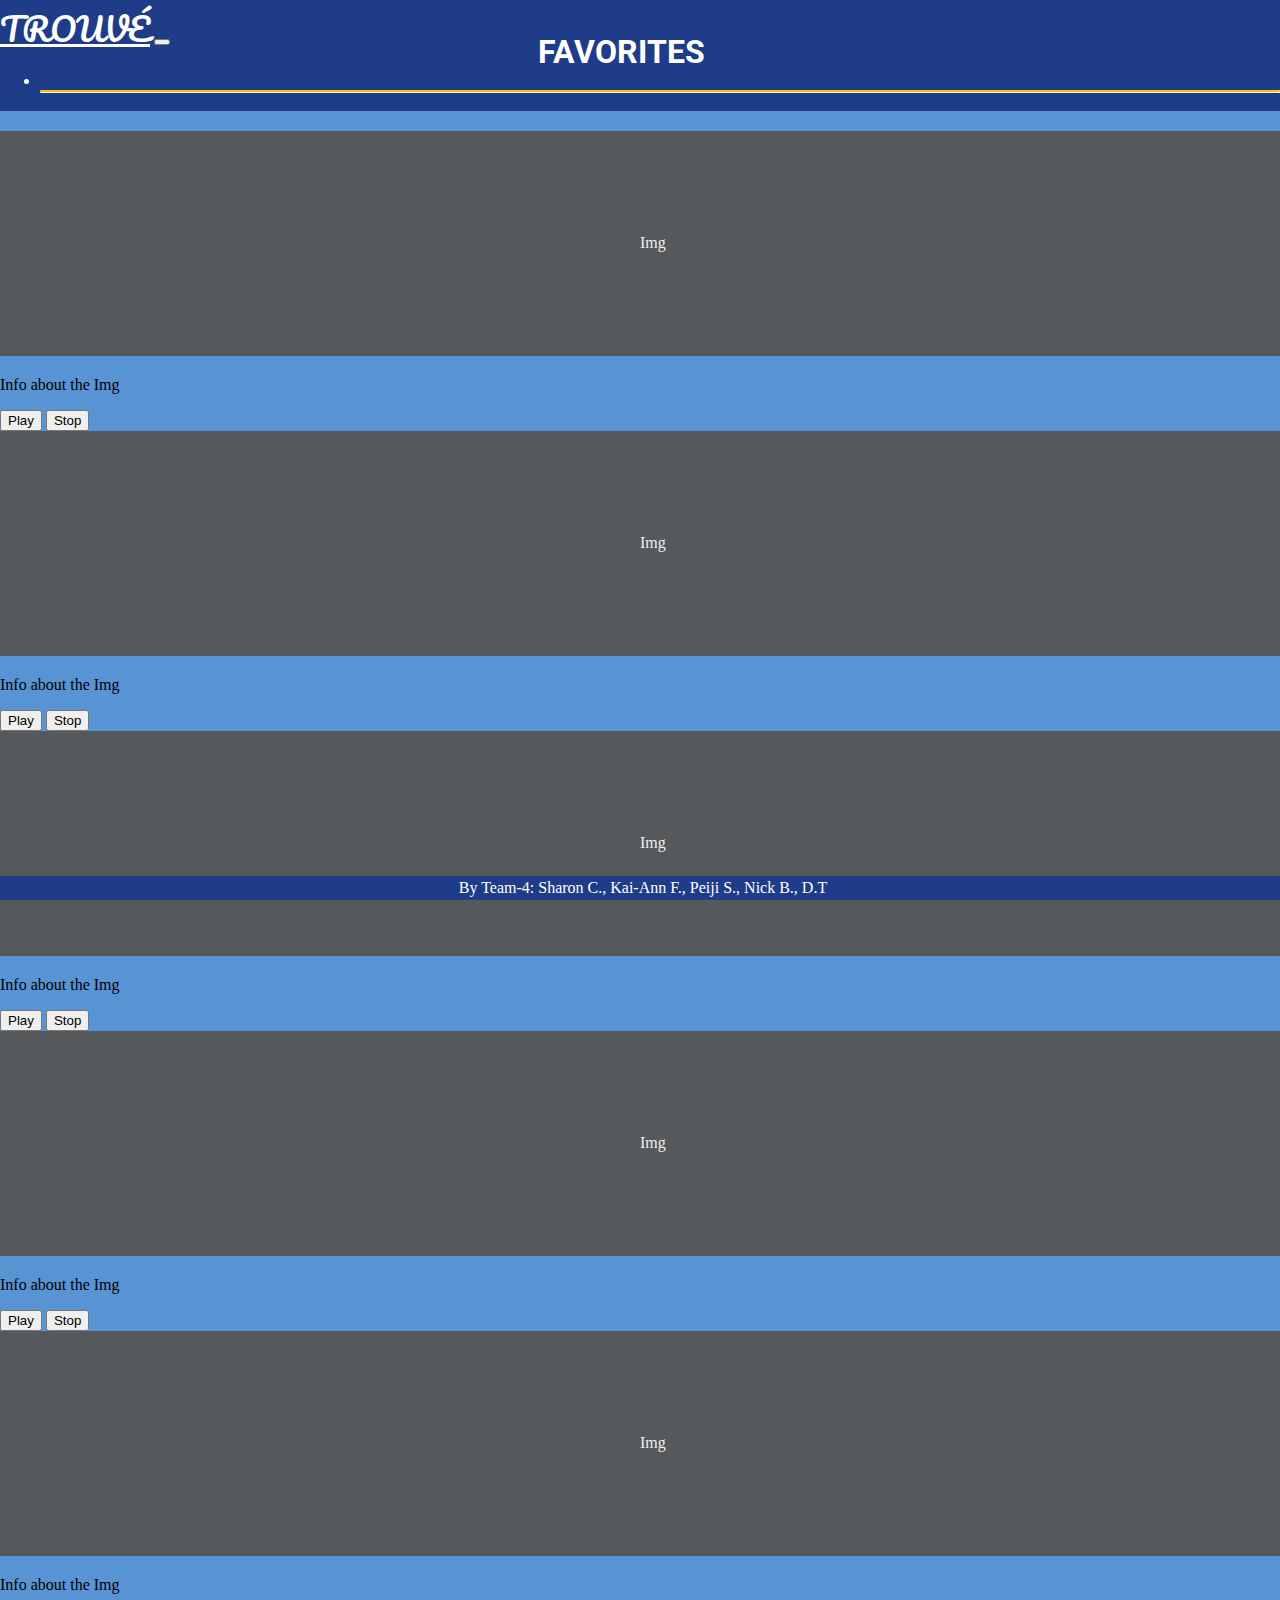
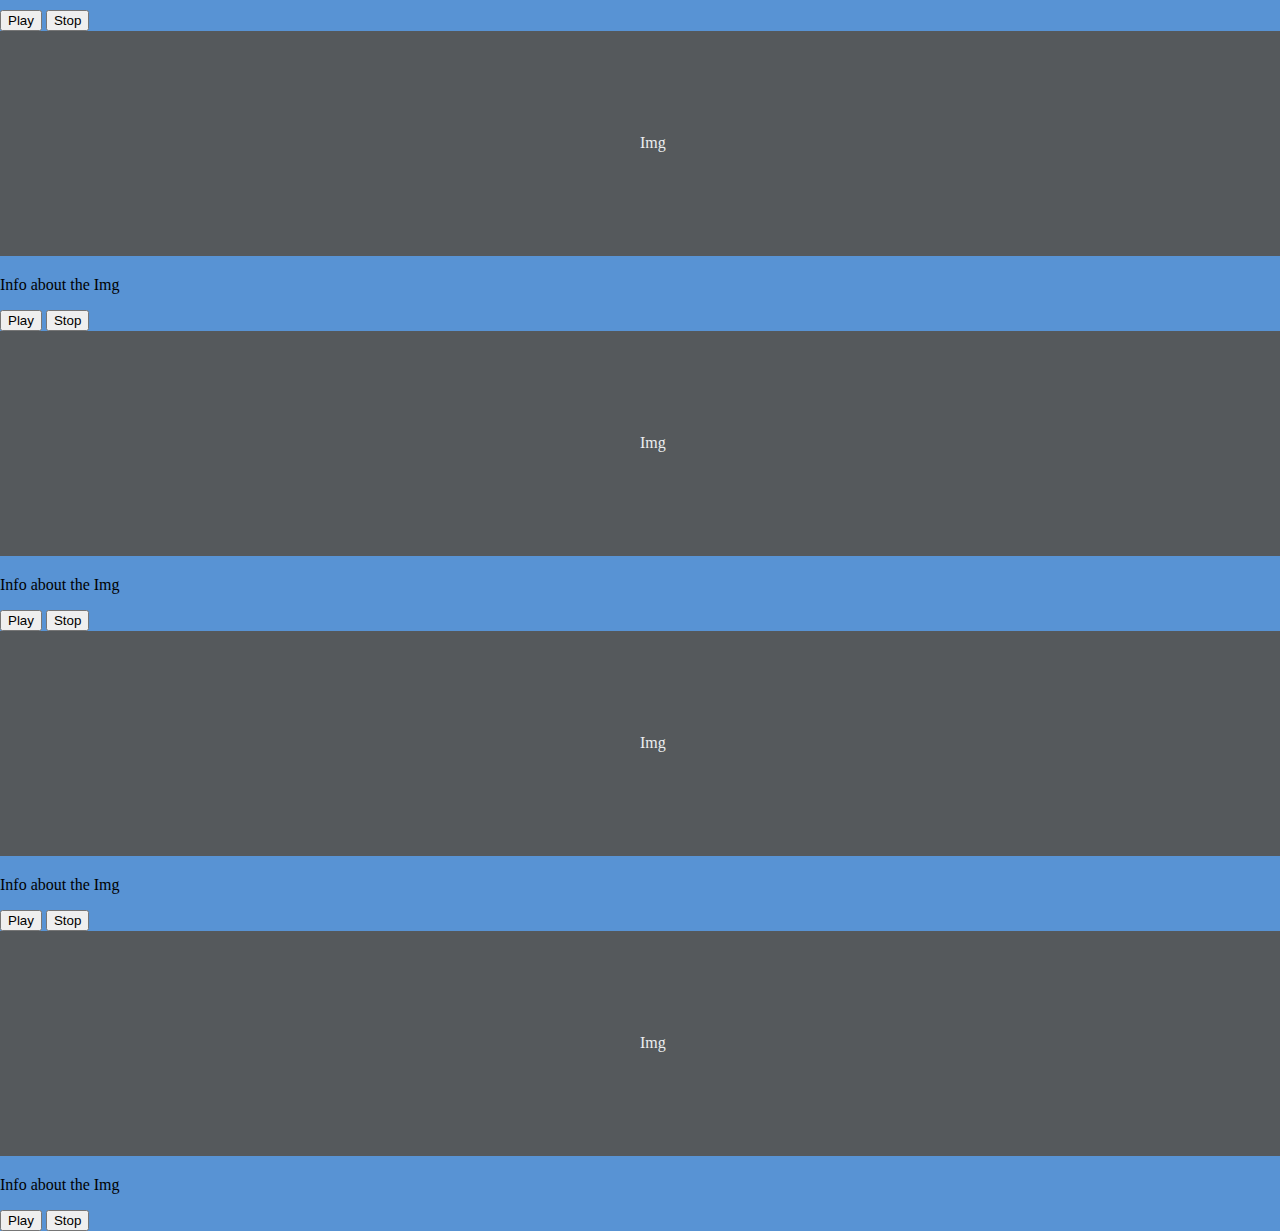
<file: html/favorite.html>
<!DOCTYPE html>
<html lang="en">
<head>
    <meta charset="UTF-8">
    <meta name="viewport" content="width=device-width, initial-scale=1.0">
    <meta http-equiv="X-UA-Compatible" content="ie=edge">
    <title>Favorite</title>
    <link href="https://fonts.googleapis.com/css?family=Lobster|Pacifico|Roboto:700" rel="stylesheet">    <link rel="stylesheet" href="https://stackpath.bootstrapcdn.com/bootstrap/4.1.3/css/bootstrap.min.css" integrity="sha384-MCw98/SFnGE8fJT3GXwEOngsV7Zt27NXFoaoApmYm81iuXoPkFOJwJ8ERdknLPMO" crossorigin="anonymous">
    <link rel="stylesheet" href="https://use.fontawesome.com/releases/v5.6.1/css/all.css" integrity="sha384-gfdkjb5BdAXd+lj+gudLWI+BXq4IuLW5IT+brZEZsLFm++aCMlF1V92rMkPaX4PP" crossorigin="anonymous">
    <link rel="stylesheet" type="text/css" href="../assets/css/favorite.css">    
    <link href="https://fonts.googleapis.com/css?family=Mukta|Pacifico" rel="stylesheet"><body>
    <script src="https://code.jquery.com/jquery-3.3.1.slim.min.js" integrity="sha384-q8i/X+965DzO0rT7abK41JStQIAqVgRVzpbzo5smXKp4YfRvH+8abtTE1Pi6jizo" crossorigin="anonymous"></script>
    <script src="https://cdnjs.cloudflare.com/ajax/libs/popper.js/1.14.6/umd/popper.min.js" integrity="sha384-wHAiFfRlMFy6i5SRaxvfOCifBUQy1xHdJ/yoi7FRNXMRBu5WHdZYu1hA6ZOblgut" crossorigin="anonymous"></script>
    <script src="https://stackpath.bootstrapcdn.com/bootstrap/4.2.1/js/bootstrap.min.js" integrity="sha384-B0UglyR+jN6CkvvICOB2joaf5I4l3gm9GU6Hc1og6Ls7i6U/mkkaduKaBhlAXv9k" crossorigin="anonymous"></script>

</head>
<body>
    <!-- header -->
        <nav class="navbar navbar-expand-lg">
                <a class="navbar-brand" href="#">TROUVÉ</a>
                <button class="navbar-toggler" type="button" data-toggle="collapse" data-target="#navbarNavDropdown" aria-controls="navbarNavDropdown" aria-expanded="false" aria-label="Toggle navigation">
                  <span class="navbar-toggler-icon"></span>
                </button>
                <div class="collapse navbar-collapse" id="navbarNavDropdown">
                  <ul class="navbar-nav ml-auto">
                    <!-- <li class="nav-item active">
                      <a class="nav-link" href="#">Home <span class="sr-only">(current)</span></a>
                    </li> -->
                   
                    <li class="nav-item dropdown">
                      <a class="nav-link dropdown-toggle" href="#" id="navbarDropdownMenuLink" role="button" data-toggle="dropdown" aria-haspopup="true" aria-expanded="false">
                            <i class="fas fa-user-circle fa-2x"></i>
                      </a>
                      <div class="dropdown-menu" aria-labelledby="navbarDropdownMenuLink">
                        <a class="dropdown-item" href="#">Home</a>
                        <a class="dropdown-item" href="#">History</a>
                        <a class="dropdown-item" href="#">Favorites</a><hr>
                        <a href="#" class="dropdown-item">Log Out</a>
                      </div>
                    </li>
                  </ul>
                </div>
        </nav>

        <h1 class="title">Favorites</h1>

        <div class="container">
            <div class="row">
                <div class="col-md-4">
                    <div class="card mb-4 shadow-sm">
                        <svg class="bd-placeholder-img card-img-top" width="100%" height="225" xmlns="http://www.w3.org/2000/svg" preserveAspectRatio="xMidYMid slice" focusable="false" role="img" aria-label="Placeholder: Thumbnail"><title>Placeholder</title><rect width="100%" height="100%" fill="#55595c"></rect><text x="50%" y="50%" fill="#eceeef" dy=".3em">Img</text></svg>
                        <div class="card-body">
                        <p class="card-text">Info about the Img</p>
                        <div class="d-flex justify-content-between align-items-center">
                            <div class="btn-group">
                            <button type="button" class="btn btn-sm btn-outline-secondary">Play</button>
                            <button type="button" class="btn btn-sm btn-outline-secondary">Stop</button>
                            </div>
                        </div>
                        </div>
                    </div>
                </div>

                
                <div class="col-md-4">
                    <div class="card mb-4 shadow-sm">
                        <svg class="bd-placeholder-img card-img-top" width="100%" height="225" xmlns="http://www.w3.org/2000/svg" preserveAspectRatio="xMidYMid slice" focusable="false" role="img" aria-label="Placeholder: Thumbnail"><title>Placeholder</title><rect width="100%" height="100%" fill="#55595c"></rect><text x="50%" y="50%" fill="#eceeef" dy=".3em">Img</text></svg>
                        <div class="card-body">
                        <p class="card-text">Info about the Img</p>
                        <div class="d-flex justify-content-between align-items-center">
                            <div class="btn-group">
                            <button type="button" class="btn btn-sm btn-outline-secondary">Play</button>
                            <button type="button" class="btn btn-sm btn-outline-secondary">Stop</button>
                            </div>
                        </div>
                        </div>
                    </div>
                </div>
                
                <div class="col-md-4">
                    <div class="card mb-4 shadow-sm">
                        <svg class="bd-placeholder-img card-img-top" width="100%" height="225" xmlns="http://www.w3.org/2000/svg" preserveAspectRatio="xMidYMid slice" focusable="false" role="img" aria-label="Placeholder: Thumbnail"><title>Placeholder</title><rect width="100%" height="100%" fill="#55595c"></rect><text x="50%" y="50%" fill="#eceeef" dy=".3em">Img</text></svg>
                        <div class="card-body">
                        <p class="card-text">Info about the Img</p>
                        <div class="d-flex justify-content-between align-items-center">
                            <div class="btn-group">
                            <button type="button" class="btn btn-sm btn-outline-secondary">Play</button>
                            <button type="button" class="btn btn-sm btn-outline-secondary">Stop</button>
                            </div>
                        </div>
                        </div>
                    </div>
                </div>

                <div class="col-md-4">
                    <div class="card mb-4 shadow-sm">
                        <svg class="bd-placeholder-img card-img-top" width="100%" height="225" xmlns="http://www.w3.org/2000/svg" preserveAspectRatio="xMidYMid slice" focusable="false" role="img" aria-label="Placeholder: Thumbnail"><title>Placeholder</title><rect width="100%" height="100%" fill="#55595c"></rect><text x="50%" y="50%" fill="#eceeef" dy=".3em">Img</text></svg>
                        <div class="card-body">
                        <p class="card-text">Info about the Img</p>
                        <div class="d-flex justify-content-between align-items-center">
                            <div class="btn-group">
                            <button type="button" class="btn btn-sm btn-outline-secondary">Play</button>
                            <button type="button" class="btn btn-sm btn-outline-secondary">Stop</button>
                            </div>
                        </div>
                        </div>
                    </div>
                </div>
    
                    
                <div class="col-md-4">
                    <div class="card mb-4 shadow-sm">
                        <svg class="bd-placeholder-img card-img-top" width="100%" height="225" xmlns="http://www.w3.org/2000/svg" preserveAspectRatio="xMidYMid slice" focusable="false" role="img" aria-label="Placeholder: Thumbnail"><title>Placeholder</title><rect width="100%" height="100%" fill="#55595c"></rect><text x="50%" y="50%" fill="#eceeef" dy=".3em">Img</text></svg>
                        <div class="card-body">
                        <p class="card-text">Info about the Img</p>
                        <div class="d-flex justify-content-between align-items-center">
                            <div class="btn-group">
                            <button type="button" class="btn btn-sm btn-outline-secondary">Play</button>
                            <button type="button" class="btn btn-sm btn-outline-secondary">Stop</button>
                            </div>
                        </div>
                        </div>
                    </div>
                </div>
                    
                <div class="col-md-4">
                    <div class="card mb-4 shadow-sm">
                        <svg class="bd-placeholder-img card-img-top" width="100%" height="225" xmlns="http://www.w3.org/2000/svg" preserveAspectRatio="xMidYMid slice" focusable="false" role="img" aria-label="Placeholder: Thumbnail"><title>Placeholder</title><rect width="100%" height="100%" fill="#55595c"></rect><text x="50%" y="50%" fill="#eceeef" dy=".3em">Img</text></svg>
                        <div class="card-body">
                        <p class="card-text">Info about the Img</p>
                        <div class="d-flex justify-content-between align-items-center">
                            <div class="btn-group">
                            <button type="button" class="btn btn-sm btn-outline-secondary">Play</button>
                            <button type="button" class="btn btn-sm btn-outline-secondary">Stop</button>
                            </div>
                        </div>
                        </div>
                    </div>
                </div>

                <div class="col-md-4">
                    <div class="card mb-4 shadow-sm">
                        <svg class="bd-placeholder-img card-img-top" width="100%" height="225" xmlns="http://www.w3.org/2000/svg" preserveAspectRatio="xMidYMid slice" focusable="false" role="img" aria-label="Placeholder: Thumbnail"><title>Placeholder</title><rect width="100%" height="100%" fill="#55595c"></rect><text x="50%" y="50%" fill="#eceeef" dy=".3em">Img</text></svg>
                        <dsiv class="card-body">
                        <p class="card-text">Info about the Img</p>
                        <div class="d-flex justify-content-between align-items-center">
                            <div class="btn-group">
                            <button type="button" class="btn btn-sm btn-outline-secondary">Play</button>
                            <button type="button" class="btn btn-sm btn-outline-secondary">Stop</button>
                            </div>
                        </div>
                        </div>
                    </div>
                </div>
                    
                <div class="col-md-4">
                    <div class="card mb-4 shadow-sm">
                        <svg class="bd-placeholder-img card-img-top" width="100%" height="225" xmlns="http://www.w3.org/2000/svg" preserveAspectRatio="xMidYMid slice" focusable="false" role="img" aria-label="Placeholder: Thumbnail"><title>Placeholder</title><rect width="100%" height="100%" fill="#55595c"></rect><text x="50%" y="50%" fill="#eceeef" dy=".3em">Img</text></svg>
                        <div class="card-body">
                        <p class="card-text">Info about the Img</p>
                        <div class="d-flex justify-content-between align-items-center">
                            <div class="btn-group">
                            <button type="button" class="btn btn-sm btn-outline-secondary">Play</button>
                            <button type="button" class="btn btn-sm btn-outline-secondary">Stop</button>
                            </div>
                        </div>
                        </div>
                    </div>
                </div>
                
                <div class="col-md-4">
                    <div class="card mb-4 shadow-sm">
                        <svg class="bd-placeholder-img card-img-top" width="100%" height="225" xmlns="http://www.w3.org/2000/svg" preserveAspectRatio="xMidYMid slice" focusable="false" role="img" aria-label="Placeholder: Thumbnail"><title>Placeholder</title><rect width="100%" height="100%" fill="#55595c"></rect><text x="50%" y="50%" fill="#eceeef" dy=".3em">Img</text></svg>
                        <div class="card-body">
                        <p class="card-text">Info about the Img</p>
                        <div class="d-flex justify-content-between align-items-center">
                            <div class="btn-group">
                            <button type="button" class="btn btn-sm btn-outline-secondary">Play</button>
                            <button type="button" class="btn btn-sm btn-outline-secondary">Stop</button>
                            </div>
                        </div>
                        </div>
                    </div>
                </div>
            </div>
        </div>



    <!-- footer -->
        <div class="footer">By Team-4: Sharon C., Kai-Ann F., Peiji S., Nick B., D.T</div>

</body>
</html>
</file>
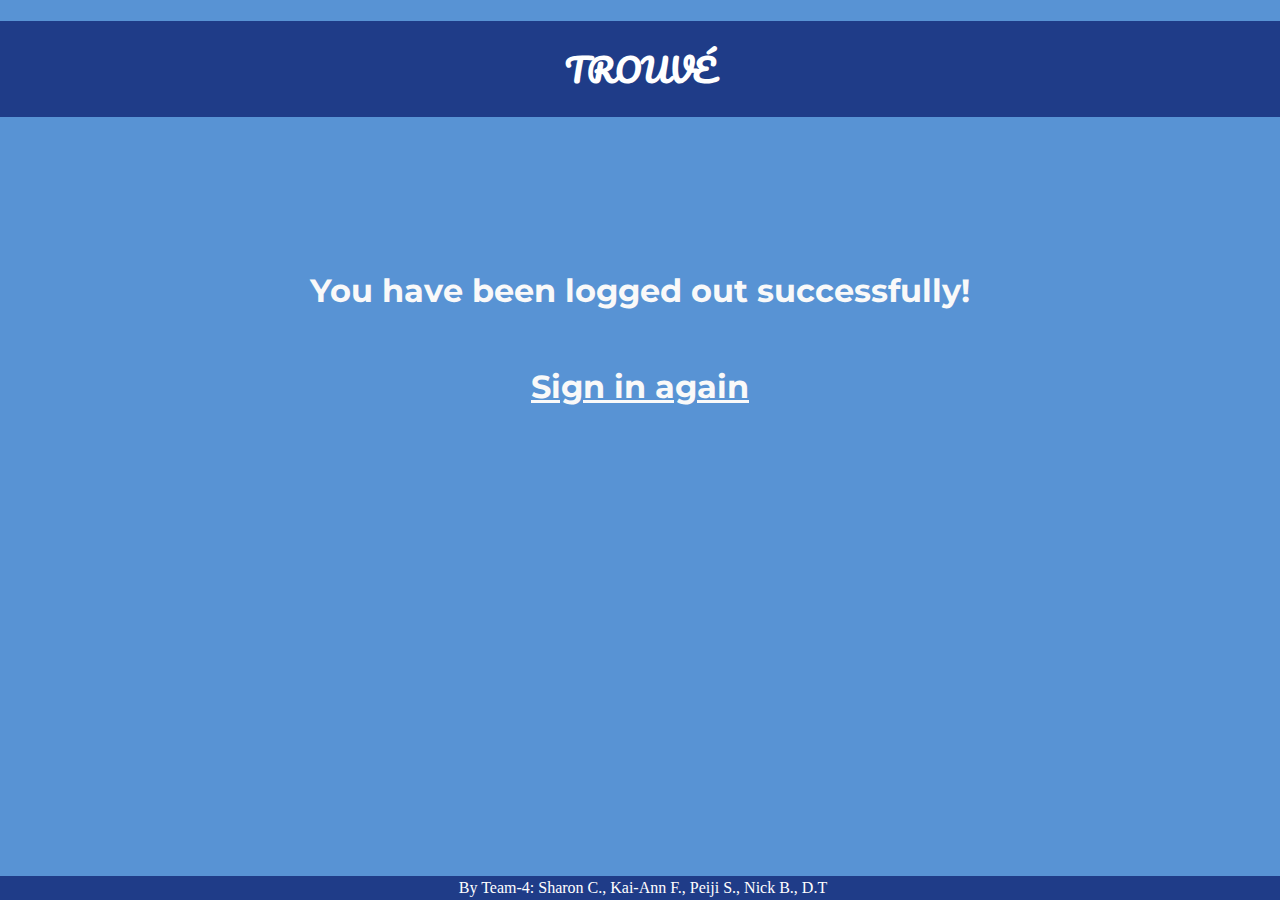
<file: html/loggedout.html>
<!DOCTYPE html>
<html lang="en">
<head>
    <meta charset="UTF-8">
    <meta name="viewport" content="width=device-width, initial-scale=1.0">
    <meta http-equiv="X-UA-Compatible" content="ie=edge">
    <title>Logged Out</title>
    <link href="https://fonts.googleapis.com/css?family=Ubuntu:400,700|Roboto|Roboto+Condensed:700|Staatliches|Montserrat:400,700" rel="stylesheet">
    <link rel="stylesheet" href="https://stackpath.bootstrapcdn.com/bootstrap/4.1.3/css/bootstrap.min.css" integrity="sha384-MCw98/SFnGE8fJT3GXwEOngsV7Zt27NXFoaoApmYm81iuXoPkFOJwJ8ERdknLPMO" crossorigin="anonymous">
    <link rel="stylesheet" href="https://use.fontawesome.com/releases/v5.6.1/css/all.css" integrity="sha384-gfdkjb5BdAXd+lj+gudLWI+BXq4IuLW5IT+brZEZsLFm++aCMlF1V92rMkPaX4PP" crossorigin="anonymous">
    <link rel="stylesheet" type="text/css" href="../assets/css/logout.css">    
    <link href="https://fonts.googleapis.com/css?family=Mukta|Pacifico" rel="stylesheet"><body>

</head>
<body>
    <h1 class="topper">TROUVÉ</h1>
    <h1 class="title">You have been logged out successfully!</h1>

    <div class="notmember">
        <h3 id="sign_in"><a href="signin.html">Sign in again</a></h3>              
    </div>
    <div class="footer">By Team-4: Sharon C., Kai-Ann F., Peiji S., Nick B., D.T</div>
</body>
</html>
</file>
<file: assets/css/favorite.css>
html{
    overflow-x: hidden;
}

body{
    margin:0;
    background-color:#5893d4;
}

.topper{
    font-family:'Pacifico', cursive;
    color: white;
    background-color: #1f3c88;
    margin-left: 0px;
    text-align: center;
    padding: 20px;
    margin-bottom: 15px;
}

.title{
    color: white;
    font-family:'Roboto', sans-serif;;
    position: absolute;
    top: 12px;
    left: 42%;
    text-transform: uppercase;
}

.footer{
    background-color: #1f3c88;
    color: white;
    position: fixed;
    bottom: 0;
    width: 100%;
    text-align: center;
    padding: 3px;
}

/* navbar */
i{
    color: white;
}
.navbar-brand{
    font-family:'Pacifico', cursive;
    color: white;
    font-size: 2rem;

}

.navbar{
    background-color: #1f3c88;
    color: white;
}

/* dropdown */
hr{
    border-top:2px solid #ffc107;
    margin: 0;
}

.dropdown-menu{
    right: 0;
    left: auto;
}

.dropdown-toggle::after{
    content: none;
}

.dropdown-item{
    color: #1f3c88; 

}

.dropdown-item:hover{
    background-color: #f7b633;
    color: white;
}

/* card */
.card{
    border: none;
}

.container{
    margin-top: 20px;
}
</file>
<file: assets/css/logout.css>
body{
    margin:0;
    background-color:#5893d4;
}

.topper{
    font-family:'Pacifico', cursive;
    color: white;
    background-color: #1f3c88;
    margin-left: 0px;
    text-align: center;
    padding: 20px;
    margin-bottom: 15px;

}

.footer{
    background-color: #1f3c88;
    color: white;
    position: fixed;
    bottom: 0;
    width: 100%;
    text-align: center;
    padding: 3px;
}

.title{
    margin-top: 12%;
    margin-bottom: 0;
    font-family: 'Montserrat', sans-serif;
    font-weight: bold;
    text-align: center;
    color: #f9f9f9;
    vertical-align: center;
}

.notmember h3{
    font-family: 'Montserrat', sans-serif;
    text-align: center;
    color: #f9f9f9;
    cursor: pointer;
}

#sign_in{
    padding-top: 3%;
}

#sign_in a{
    font-family: 'Montserrat', sans-serif;
    text-align: center;
    color: #f9f9f9;
    cursor: pointer;
    font-size: 2rem;
}

#sign_in a:hover{
    color: #f7b633;
    text-decoration: none;
}
</file>
